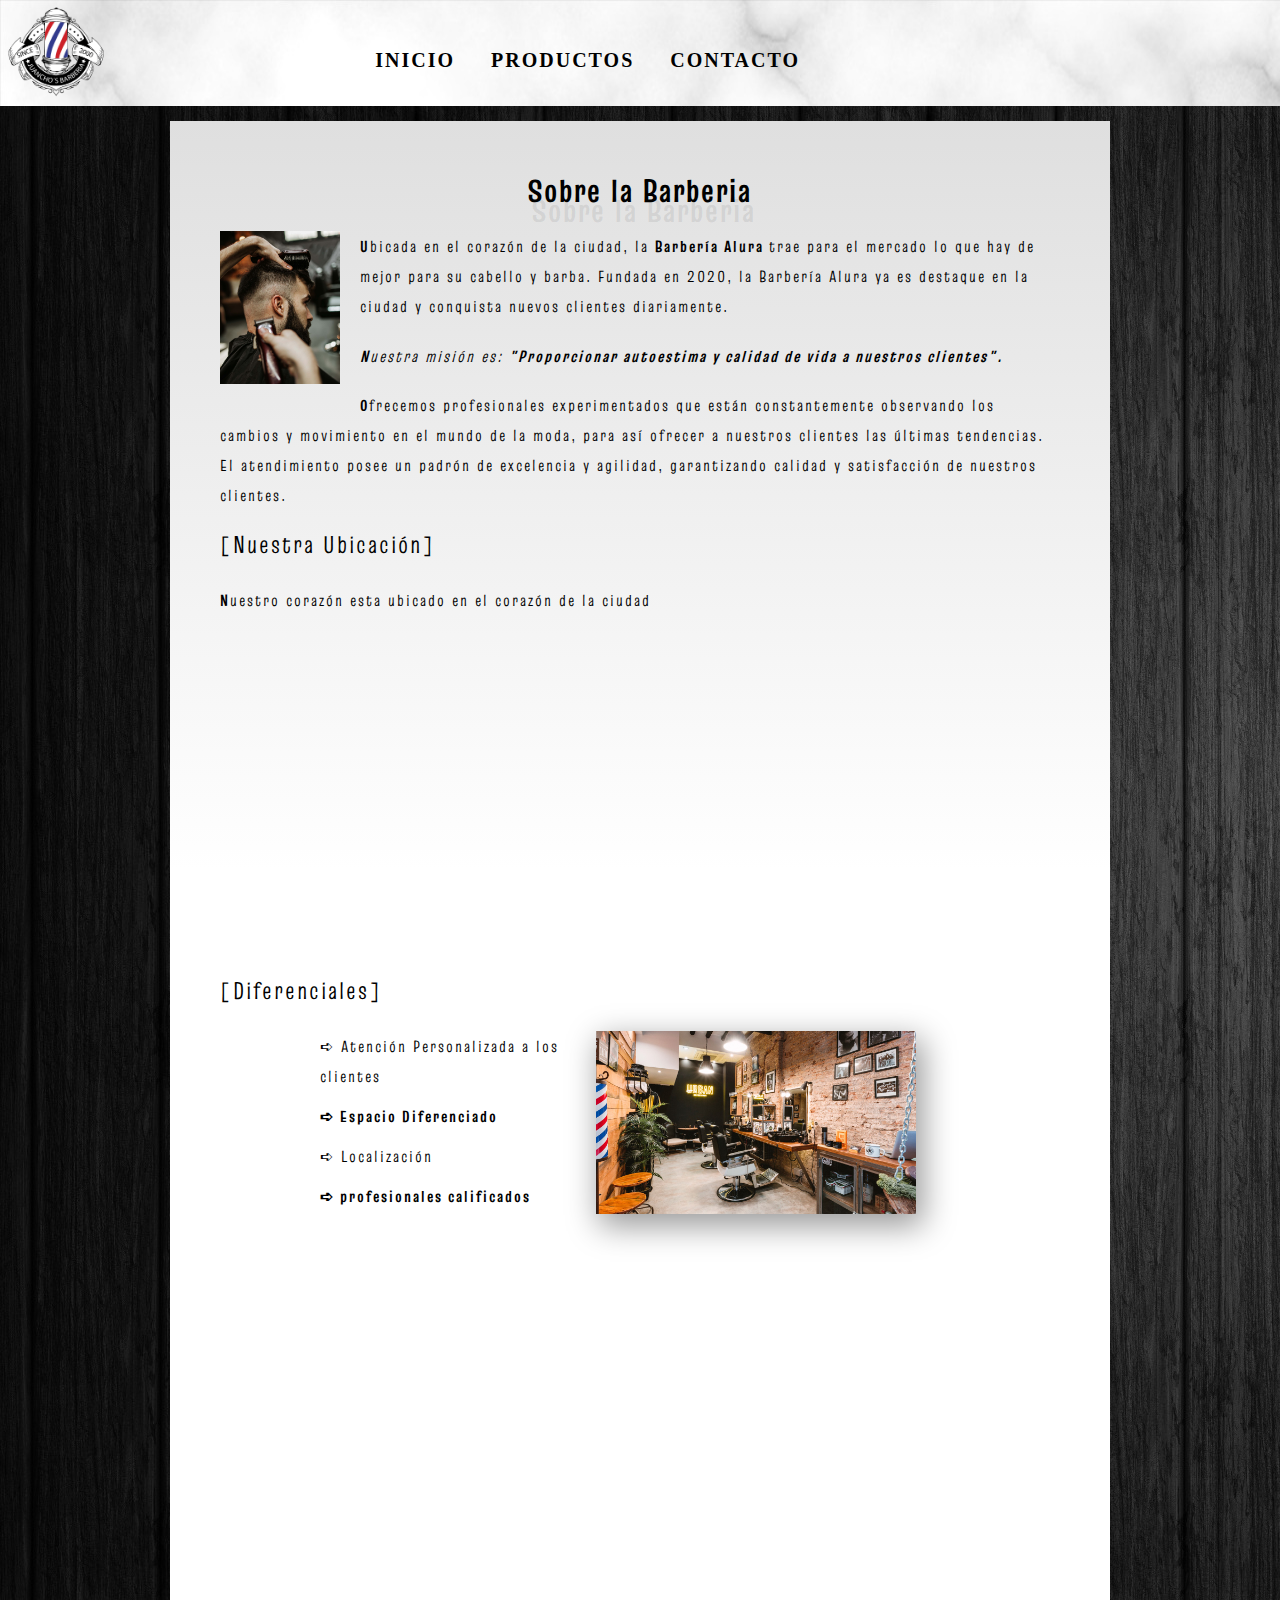
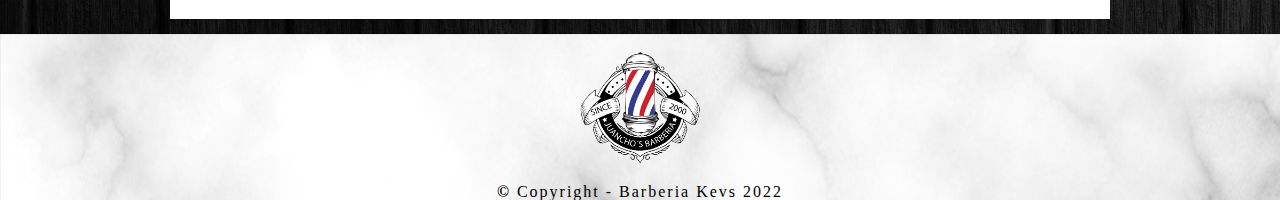
<file: Index.html>
<!DOCTYPE html> <!--Pasar informacion sobre html-->
<html lang="en">
<head>
    <!--Meta = diccionario-->
    <meta charset="UTF-8">
    <meta http-equiv="X-UA-Compatible" content="IE=edge">
    <meta name="viewport" content="width=device-width, initial-scale=1.0">
    <title>Barberia</title>
    <link rel="stylesheet" href="./css/reset.css">
    <link rel="stylesheet" href="./css/estilos.css">
    <link rel="preconnect" href="https://fonts.googleapis.com"><link rel="preconnect" href="https://fonts.gstatic.com" crossorigin><link href="https://fonts.googleapis.com/css2?family=Truculenta:opsz,wght@12..72,300&display=swap" rel="stylesheet">
</head>
<body>
    
    <header>
        <h1><img class="imagen"id="ImagenTitulo" src="./img/BarberiaLogo.png" alt="Hombremodelo"></h1>
        
            <nav>
                <ul>
                    <li> <a href="./Index.html">Inicio</a> </li>
                    <li> <a href="./productos.html">Productos</a> </li>
                    <li> <a href="./contacto.html">Contacto</a> </li>
                </ul>
            </nav>

    </header>
    
    <main>
        <article>
            <section class="principal">
                <h1 class="titulo-principal">Sobre la Barberia</h1>
                <img class="utencilios" src="./img/floatbarberia.jpg" alt="imagendereferencia">
                <p> Ubicada en el corazón de la ciudad, la <strong> Barbería Alura </strong> trae para el mercado lo que hay de mejor para su cabello y barba. Fundada en 2020, la Barbería Alura ya es destaque en la ciudad y conquista nuevos clientes diariamente. </p>
    
                <p id="mision"> <em> Nuestra misión es: <strong> "Proporcionar autoestima y calidad de vida a nuestros clientes".</strong> </em> </p>
            
                <p>Ofrecemos profesionales experimentados que están constantemente observando los cambios y movimiento en el mundo de la moda, para así ofrecer a nuestros clientes las últimas tendencias. El atendimiento posee un padrón de excelencia y agilidad, garantizando calidad y satisfacción de nuestros clientes. </p>
            </section>
    
            <section class="mapa">  
                <h3 class="titulo-diferenciales">Nuestra Ubicación</h3>
                <p>Nuestro corazón esta ubicado en el corazón de la ciudad</p>
                <!--Iframe - Areas para colocar diferentes tipos de multimedia-->
                <iframe src="https://www.google.com/maps/embed?pb=!1m18!1m12!1m3!1d15901.946560075145!2d-74.0634263811378!3d4.857800924281296!2m3!1f0!2f0!3f0!3m2!1i1024!2i768!4f13.1!3m3!1m2!1s0x8e3f878d3c6c54b1%3A0xc3cbe92fb0036c34!2sSamaria%2C%20Ch%C3%ADa%2C%20Cundinamarca!5e0!3m2!1ses!2sco!4v1672079358737!5m2!1ses!2sco" width="100%" height="300" style="border:0;" allowfullscreen="" loading="lazy" referrerpolicy="no-referrer-when-downgrade"></iframe>
            </section>

            <section class="diferenciales">
                <h2 class="titulo-diferenciales">Diferenciales</h2>

                <div class="contenido-diferenciales">
                    <ol class="lista-diferenciales">
                        <li class="items">Atención Personalizada a los clientes</li>
                        <li class="items">Espacio Diferenciado</li>
                        <li class="items">Localización</li>
                        <li class="items">profesionales calificados</li>
                    </ol><img class="banner" src="./img/BarberiaFooter.jpg" alt="BarberiaImagen">          
                </div>
                      
            </section>

            <section class="video">
                <iframe class="video-video" width="100%" height="315" src="https://www.youtube.com/embed/uREQrzyR3cQ" title="YouTube video player" frameborder="0" allow="accelerometer; autoplay; clipboard-write; encrypted-media; gyroscope; picture-in-picture" allowfullscreen></iframe>
            </section>
            

        </article>
    </main>
    
    <footer>
        <div>
            <img class="imagen" src="./img/BarberiaLogo.png" alt="Barbero">
            <p class="parrafofooter">
                &copy; Copyright - Barberia Kevs 2022
            </p>
        </div>
    </footer>
</body>
</html>
</file>
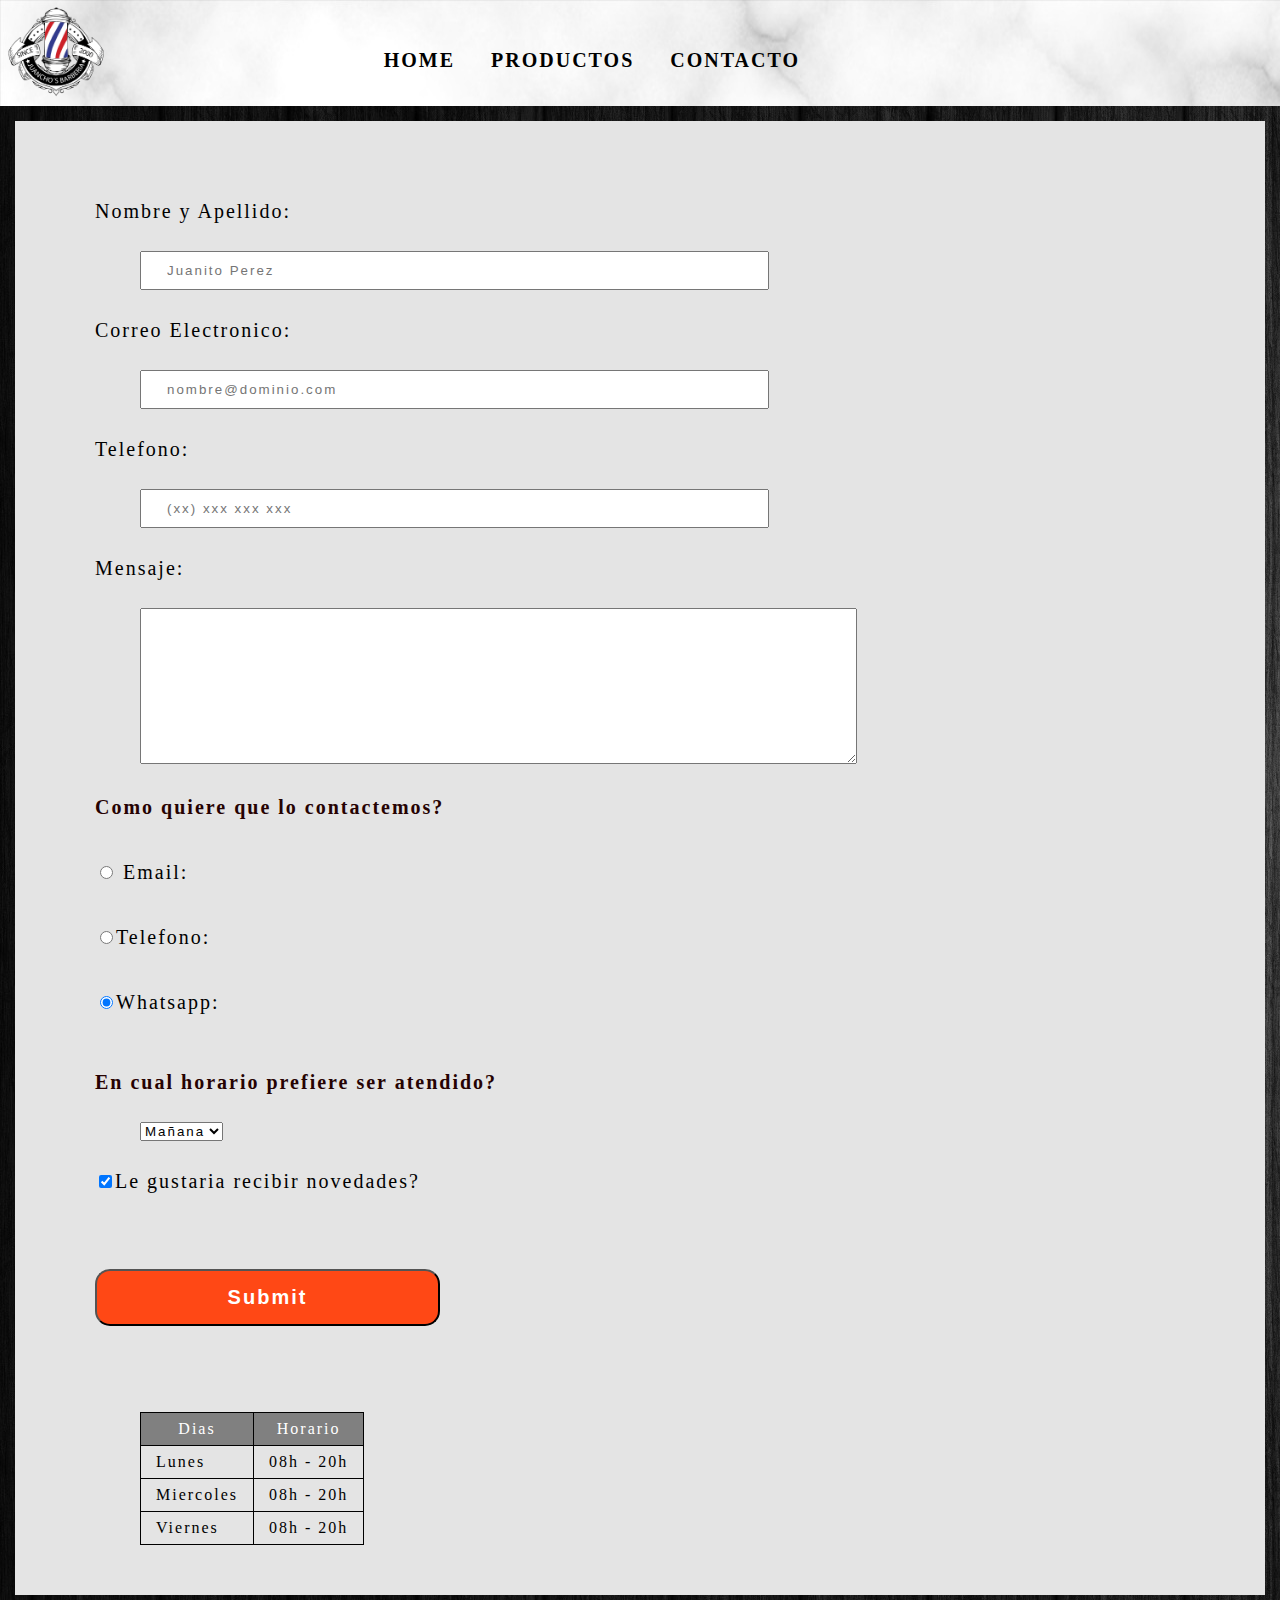
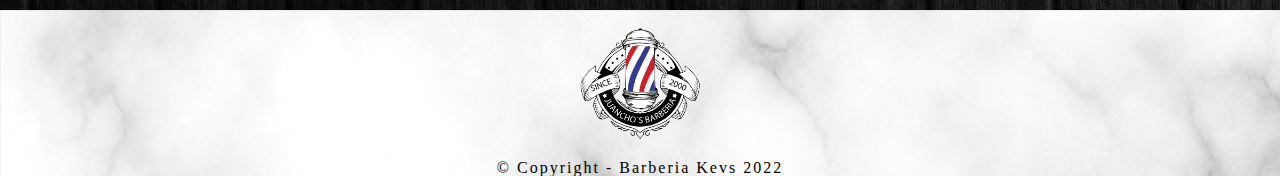
<file: contacto.html>
<!DOCTYPE html>
<html lang="en">
<head>
    <meta charset="UTF-8">
    <meta http-equiv="X-UA-Compatible" content="IE=edge">
    <meta name="viewport" content="width=device-width, initial-scale=1.0">
    <title>Contacto</title>
    <link rel="stylesheet" href="./css/style-contacto.css">
    <link rel="stylesheet" href="./css/reset.css">
</head>
<body>
    <header>
        <h1><img id="ImagenTitulo" src="./img/BarberiaLogo.png" alt="Hombremodelo"></h1>
        
            <nav>
                <ul>
                    <li> <a href="./Index.html">Home</a> </li>
                    <li> <a href="./productos.html">Productos</a> </li>
                    <li> <a href="">Contacto</a> </li>
                </ul>
            </nav>

    </header>

    <main>
       <form action="">
            <label for="nombreApellido">Nombre y Apellido:</label>
            <input class="input-padron" type="text" id="nombreApellido" required placeholder="Juanito Perez">

            <label for="correoelectronico">Correo Electronico:</label>
            <input class="input-padron" type="email" id="correoelectronico" required placeholder="nombre@dominio.com">

            <label for="telefono">Telefono:</label>
            <input class="input-padron" type="tel" id="telefono" required placeholder="(xx) xxx xxx xxx ">

            <label for="mensaje">Mensaje:</label>
            <textarea name="" id="mensaje" cols="87" rows="10"></textarea>


            <fieldset>
                <!--legend para estos casos -->
                <p>Como quiere que lo contactemos? </p>

                <label for="radio-email"> <input name="contacto" type="radio" value="email" id="radio-email">
                Email:</label>
               
    
                <label for="radio-telefono"><input name="contacto" type="radio" value="tel" id="radio-telefono">Telefono:</label>
                
    
                <label for="radio-whatsapp"><input checked name="contacto" type="radio" value="Whatsapp id="radio-whatsapp">Whatsapp:</label>
                
            </fieldset>
           
            <fieldset><!--Si elcontenido trata de lo mismo-->
                <p>En cual horario prefiere ser atendido?</p>
                <select name="" id="">
                    <option value="">Mañana</option>
                    <option value="">Tarde</option>
                    <option value="">Noche</option>
                </select>
            </fieldset>
           

            <label for=""><input checked type="checkbox">Le gustaria recibir novedades?</label>
            <br>
            <br>
            <br>
            <input id="input-enviar" type="submit" class="enviar"> <!--enviar-->
            <br>
            <br>
       </form>

       <table style="margin-left: 75px; margin-top: 45px;">
        <!--Head y body en tablas-->
            <thead>
                <tr>
                    <th>Dias</th>
                    <th>Horario</th>
                </tr>
            </thead>

            <tbody>
                <tr>
                    <td>Lunes</td>
                    <td>08h - 20h</td>
                </tr>
    
                <tr>
                    <td>Miercoles</td>
                    <td>08h - 20h</td>
                </tr>
    
                <tr>
                    <td>Viernes</td>
                    <td>08h - 20h</td>
                </tr>
            </tbody>
           
       </table>

    </main>

    <footer>
        <div>
            <img class="imagen" src="./img/BarberiaLogo.png" alt="Barbero">
            <p class="parrafofooter">
                &copy; Copyright - Barberia Kevs 2022
            </p>
        </div>
        
    </footer>
</body>
</html>
</file>
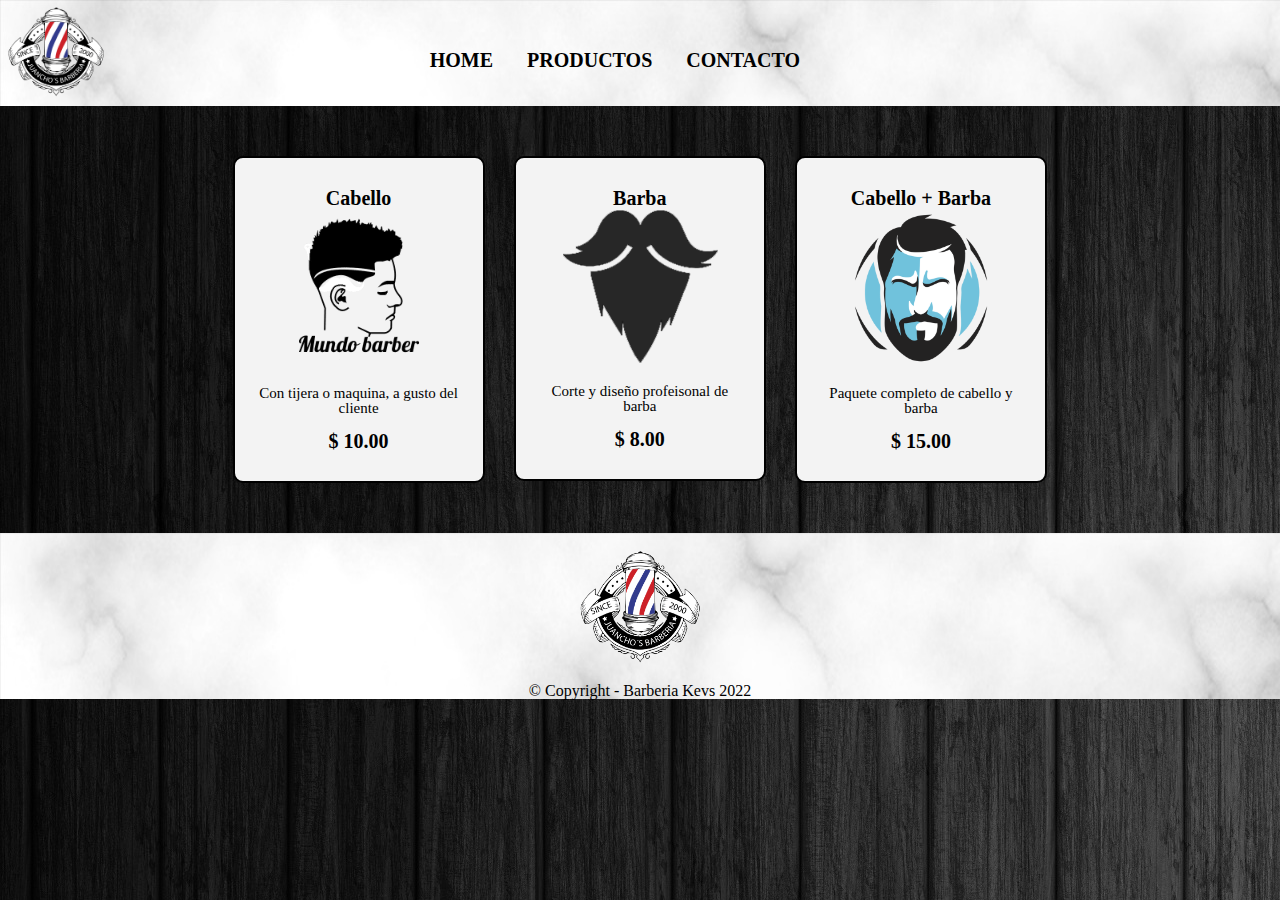
<file: productos.html>
<!DOCTYPE html>
<html lang="en">
<head>
    <meta charset="UTF-8">
    <meta http-equiv="X-UA-Compatible" content="IE=edge">
    <meta name="viewport" content="width=device-width, initial-scale=1.0">
    <title>Productos</title>
    <link rel="stylesheet" href="./css/productos.css">
    <link rel="stylesheet" href="./css/reset.css">
</head>
<body>
    <header>
        <h1><img id="ImagenTitulo" src="./img/BarberiaLogo.png" alt="Hombremodelo"></h1>
        
            <nav>
                <ul>
                    <li> <a href="./Index.html">Home</a> </li>
                    <li> <a href="./productos.html">Productos</a> </li>
                    <li> <a href="./contacto.html">Contacto</a> </li>
                </ul>
            </nav>

    </header>

    <main>
        <ul class="productos">

            <li>

                <h2> Cabello </h2>
                <img id="cabello" src="./img/cabello.png" alt="">
                <p class="Descripcion"> Con tijera o maquina, a gusto del cliente</p>
                <p class="precio">$ 10.00</p>

            </li>

            <li>

                <h2>Barba</h2>
                <img id="barba" src="./img/icon-barba.png" alt="">
                <p class="Descripcion"> Corte y diseño profeisonal de barba</p>
                <p class="precio">$ 8.00</p>

            </li>

            <li>

                <h2>Cabello + Barba</h2>
                <img id="barbaycabello" src="./img/barbaycorte.png" alt="">
                <p class="Descripcion"> Paquete completo de cabello y barba</p>
                <p class="precio">$ 15.00</p>
            </li>
        </ul>
    </main>

    <footer>
        <div>
            <img class="imagen" src="./img/BarberiaLogo.png" alt="Barbero">
            <p class="parrafofooter">
                &copy; Copyright - Barberia Kevs 2022
            </p>
        </div>
        
    </footer>
</body>
</html>
</file>
<file: css/estilos.css>
*{
    letter-spacing: 2px;
    line-height: 30px;
    font-family: 'Truculenta', sans-serif;
}
body{
    background-image: url("../img/wood-1759566.jpg") ;

}
header{
    background-image: url("../img/marble-2398946.jpg");
}
#ImagenTitulo{
    width: 8%;
    margin: 5px;
}
nav{
    position: absolute;
    top: 50px;
    right: 465px;
}
nav li{
    display: inline;   
    margin: 0 15px;
}
nav a {
    text-transform: uppercase;
    color: black;
    font-weight: bold;
    font-size: 20px;
    text-decoration: none;
}
nav a:hover{
    color: rgb(129, 0, 0);
}
main{
    color: black;
    width: 840px;
    margin: 15px auto;
    padding-left: 50px;
    padding-top: 40px;
    padding-right: 50px;
    padding-bottom: 15px;
    background-color: white;
    background: linear-gradient(360deg,white 50%, rgb(223, 223, 223));
}
.utencilios{
    width: 120px;
    float: left;
    margin: 0 20px 20px 0;
}
/*position absolute : posicion no afectada por los otros elementos - solo la pagina*/
/*div al centro : es mejor auto*/
.principal{
    margin-top: 15px;
}
.items{
    margin-bottom: 10px;
}
.diferenciales{
    margin-bottom: 15px;
}

footer{
    background-image: url("../img/marble-2398946.jpg");
    text-align: center;
}
.imagen {
    width: 10%;
    margin: 15px;
    margin-left: 0;
    margin-right: 0;
}

.banner{
    width: 50%;
    margin-left: 20px;
}
.titulo-principal{
    text-align: center;
    font-size: 2em;
    margin-bottom: 25px;
    font-weight: bold;
    clear: left;
    /*inset para una sombra interna*/
    text-shadow: 4px 20px rgba(63, 63, 63, 0.1);
}
.titulo-diferenciales{
    font-size: 1.5em;
    margin-bottom: 25px; 
    margin-top: 20px;  
}
.principal p{
    margin: 0 0 1.2em;
}
.principal strong{
    font-weight: bold;

}
.mapa p{
    margin: 0 0 2em;
}
.principal em{
    font-style: italic;
}
/*la imagen debe estar pegada a la lista - no dentro ni con enter*/
.contenido-diferenciales{
    width: 640px;
    margin: 0 auto;
}
.lista-diferenciales{
    /*list-style: disc;*/
    width: 40%;
    display: inline-block;
    vertical-align: top;
}
/* pseudoclases: 
modificar al primer elemento de esta clase
nth-child(el numero que queremos modificar)
- 2n para los pares*/
.items:nth-child(2n){
    font-weight: bold;
}
.video{
    width: 560px;
    margin: 1em auto;
}
.video-video{
    margin-top: 25px;
}
p::first-letter{
    font-weight: bold;
}
.titulo-diferenciales::before{
    content: "[";
}
.titulo-diferenciales::after{
    content: "]";
}
.items::before{
    content: "➪ ";
}
.banner{
    /*arriba - lados - difuminar - expansion*/
    box-shadow: 5px 10px 30px 2px rgba(0, 0, 0,0.4);
}
.banner:hover{
    opacity: 0.8;
    transition: 400ms;
}
/*
seleccion avanzada:
> - al hijo directo del padre - hijo
+ al que este en el mismo nivel
~ a todo lo que viene despues del elemento que queramos
:not(al que no queremos que se le aplique )

calc() para calcular una medida 
*/
@media screen and(max-width:480px) {
    h1{
        text-align: center;
    }
    nav{
        position: static;
    }
    .caja, .principal, .mapa, .contenido-diferenciales,.video,.video-video{
        width: auto;
    }
    .lista-diferenciales, .banner{
        width: 100%;
    }
}
</file>
<file: css/style-contacto.css>
*{
    letter-spacing: 2px;
}
body{
    background-image: url("../img/wood-1759566.jpg") ;

}
header{
    background-image: url("../img/marble-2398946.jpg");
}
#ImagenTitulo{
    width: 8%;
    margin: 5px;
}
nav{
    position: absolute;
    top: 50px;
    right: 465px;
}
nav li{
    display: inline;   
    margin: 0 15px;
}
nav a {
    text-transform: uppercase;
    color: black;
    font-weight: bold;
    font-size: 20px;
    text-decoration: none;
}
nav a:hover{
    color: rgb(129, 0, 0);
}
main{
    margin: 15px;
    padding: 50px;
    background-color: rgb(228, 228, 228);
}
form label, form p{
    font-size: 20px;
    padding: 15px;
    display: block;
    margin: 15px;
}
.input-padron{
    display: block;
    padding: 10px 25px;
    width: 50%;
    margin-left: 75px;
}

form textarea, select{
    margin-left: 75px;
}
footer{
    background-image: url("../img/marble-2398946.jpg");
    text-align: center;
}
.imagen{
    width: 10%;
    margin: 15px;
    margin-left: 0;
    margin-right: 0;
}

.checkbox{
    margin: 20px;
}
#input-enviar{
    margin-left: 30px;
    margin-bottom: 25px;
    width: 30%;
    padding: 15px 0;
    font-size: 20px;
    font-weight: bold;
    color: rgb(255, 255, 255);
    background-color: rgb(255, 72, 21);
    border-radius: 15px;
    transition: 1s all;
    cursor: pointer;
}
form p{
    font-weight: bold;
    
    color: rgb(38, 2, 2);
}
#input-enviar:hover{
    background-color: rgb(185, 46, 0);
    /*Se ejecuta la misma linea, sino sera solo la ultima*/
    transform: scale(1.1) rotate(10deg);
}
table{
    margin: 1px;
}
thead{
    background-color: gray;
    color: rgb(255, 255, 255);
}
table td, table th{
    border: 1px solid black;
    padding: 8px 15px;
}
</file>
<file: css/productos.css>
body{
    background-image: url("../img/wood-1759566.jpg") ;

}
header{
    background-image: url("../img/marble-2398946.jpg");
}
#ImagenTitulo{
    width: 8%;
    margin: 5px;
}
nav{
    position: absolute;
    top: 50px;
    right: 465px;
}
nav li{
    display: inline;   
    margin: 0 15px;
}
nav a {
    text-transform: uppercase;
    color: black;
    font-weight: bold;
    font-size: 20px;
    text-decoration: none;
}
nav a:hover{
    color: rgb(129, 0, 0);
}
/*position absolute : posicion no afectada por los otros elementos - solo la pagina*/
/*div al centro : es mejor auto*/
.productos {
    width: 840px;
    margin: 0 auto;
    padding: 50px;
}
.productos li{
    display: inline-block;
    text-align: center;
    width: 30%;
    vertical-align: top;
    background: rgb(243, 243, 243);
    margin: 0 1.5%;
    padding: 30px 20px;

    /*Tamano de la caja*/
    box-sizing: border-box;/*borde de la caja sera definido*/
    /*borde de cada caja sera el limite*/


    border: 2px solid black;
    border-radius: 10px;
    box-shadow: 55px;
}
#cabello{
    width: 160px;
}
#barba{
    width: 160px;
}
#barbaycabello{
    width: 160px;
}
.productos h2{
    font-size: 20px;
    font-weight: bold;
}
.productos li:hover{
    border-color: rgb(129, 0, 0);    
}
.productos li:active{
    border-color: rgb(0, 0, 73);
}
.productos li:hover h2{
    font-size: 30px;
}
.Descripcion{
    margin-top: 15px;
    font-size: 15px;
}
.precio{
    font-size: 20px;
    font-weight: bold;
    margin-top: 15px;
}

footer{
    background-image: url("../img/marble-2398946.jpg");
    text-align: center;
}
.imagen{
    width: 10%;
    margin: 15px;
    margin-left: 0;
    margin-right: 0;
}
</file>
